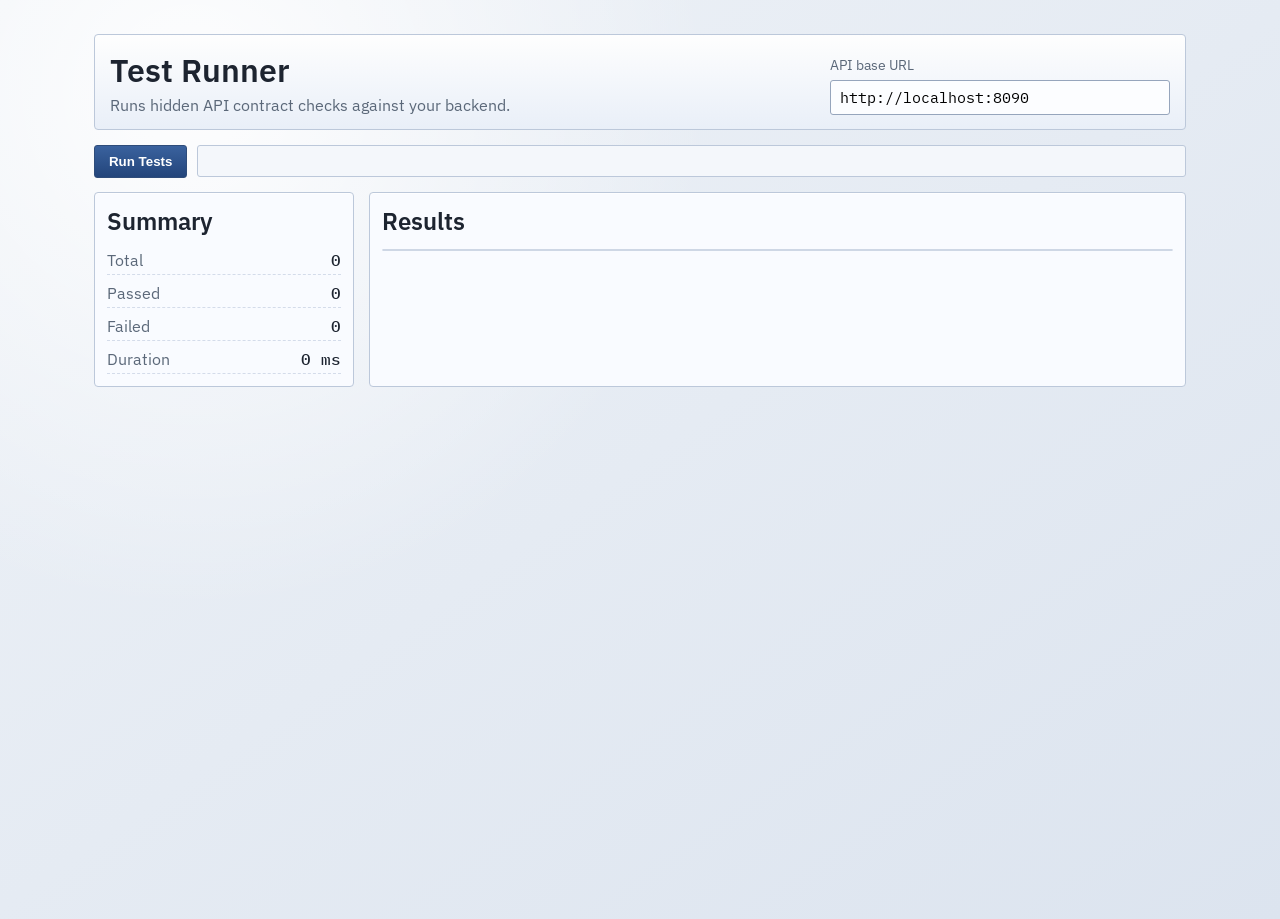
<file: test-runner/index.html>
<!DOCTYPE html>
<html lang="en">

<head>
    <meta charset="UTF-8" />
    <meta name="viewport" content="width=device-width, initial-scale=1.0" />
    <title>Digisport Black Box API Test Runner</title>
    <link rel="preconnect" href="https://fonts.googleapis.com" />
    <link rel="preconnect" href="https://fonts.gstatic.com" crossorigin />
    <link
        href="https://fonts.googleapis.com/css2?family=IBM+Plex+Sans:wght@400;500;600&family=IBM+Plex+Mono:wght@400;500&display=swap"
        rel="stylesheet" />
    <link rel="stylesheet" href="./style.css" />
</head>

<body>
    <div class="app-shell">
        <header class="top-bar">
            <div>
                <h1>Test Runner</h1>
                <p>Runs hidden API contract checks against your backend.</p>
            </div>
            <div class="base-url">
                <label for="api-base">API base URL</label>
                <input id="api-base" type="text" value="http://localhost:8090" spellcheck="false" />
            </div>
        </header>

        <section class="toolbar">
            <button id="run-btn" class="run-btn">Run Tests</button>
            <div class="status-strip" id="status-strip" aria-live="polite"></div>
        </section>

        <section class="dashboard">
            <article class="summary-card">
                <h2>Summary</h2>
                <dl>
                    <div>
                        <dt>Total</dt>
                        <dd id="count-total">0</dd>
                    </div>
                    <div>
                        <dt>Passed</dt>
                        <dd id="count-passed">0</dd>
                    </div>
                    <div>
                        <dt>Failed</dt>
                        <dd id="count-failed">0</dd>
                    </div>
                    <div>
                        <dt>Duration</dt>
                        <dd id="duration-ms">0 ms</dd>
                    </div>
                </dl>
            </article>

            <article class="results-card">
                <h2>Results</h2>
                <ul id="results" class="results"></ul>
            </article>
        </section>
    </div>

    <script src="./app.js"></script>
</body>

</html>
</file>
<file: test-runner/style.css>
:root {
    --bg-a: #eef2f7;
    --bg-b: #dce4ef;
    --ink: #1d2430;
    --muted: #5b6879;
    --panel: #f9fbff;
    --line: #bcc8da;
    --pass: #2d7a2d;
    --fail: #9f1b1b;
    --run: #2e5b9a;
    --accent: #2e4a78;
}

* {
    box-sizing: border-box;
}

body {
    margin: 0;
    min-height: 100vh;
    font-family: "IBM Plex Sans", sans-serif;
    color: var(--ink);
    background:
        radial-gradient(circle at 15% 10%, rgba(255, 255, 255, 0.9) 0, rgba(255, 255, 255, 0) 38%),
        linear-gradient(145deg, var(--bg-a), var(--bg-b));
}

.app-shell {
    max-width: 1120px;
    margin: 1.2rem auto;
    padding: 0.9rem;
}

.top-bar {
    display: flex;
    justify-content: space-between;
    gap: 1rem;
    align-items: end;
    padding: 0.9rem;
    border: 1px solid var(--line);
    background: linear-gradient(#fefefe, #e9eff8);
    border-radius: 4px;
}

h1,
h2 {
    margin: 0;
    font-weight: 600;
}

.top-bar p {
    margin: 0.25rem 0 0;
    color: var(--muted);
}

.base-url {
    display: grid;
    gap: 0.35rem;
}

.base-url label {
    font-size: 0.85rem;
    color: var(--muted);
}

.base-url input {
    width: min(340px, 90vw);
    font-family: "IBM Plex Mono", monospace;
    font-size: 0.92rem;
    padding: 0.45rem 0.55rem;
    border: 1px solid #96a5bc;
    border-radius: 3px;
    background: #fcfdff;
}

.toolbar {
    margin-top: 0.9rem;
    display: grid;
    grid-template-columns: auto 1fr;
    gap: 0.6rem;
    align-items: center;
}

.run-btn {
    border: 1px solid #2e4c7a;
    border-radius: 3px;
    background: linear-gradient(#3a629e, #23457b);
    color: #fff;
    font-weight: 600;
    padding: 0.5rem 0.85rem;
    cursor: pointer;
}

.run-btn:hover {
    filter: brightness(1.05);
}

.status-strip {
    min-height: 2rem;
    border: 1px solid var(--line);
    border-radius: 3px;
    background: #f4f7fb;
    display: flex;
    align-items: center;
    padding: 0 0.55rem;
    font-size: 0.9rem;
}

.status-strip.running {
    border-color: #86aad9;
    color: #254d85;
    background: #e9f2ff;
}

.status-strip.pass {
    border-color: #74a374;
    color: #1a5f1a;
    background: #e9f8e9;
}

.status-strip.fail {
    border-color: #c47d7d;
    color: #7d1313;
    background: #fdeaea;
}

.dashboard {
    margin-top: 0.9rem;
    display: grid;
    grid-template-columns: 260px 1fr;
    gap: 0.9rem;
}

.summary-card,
.results-card {
    border: 1px solid var(--line);
    border-radius: 4px;
    background: var(--panel);
    box-shadow: inset 0 1px 0 rgba(255, 255, 255, 0.8);
}

.summary-card {
    padding: 0.75rem;
}

.summary-card dl {
    margin: 0.8rem 0 0;
    display: grid;
    gap: 0.5rem;
}

.summary-card dl>div {
    display: flex;
    justify-content: space-between;
    border-bottom: 1px dashed #d4dcea;
    padding-bottom: 0.25rem;
}

.summary-card dt {
    color: var(--muted);
}

.summary-card dd {
    margin: 0;
    font-family: "IBM Plex Mono", monospace;
    font-weight: 500;
}

.results-card {
    padding: 0.75rem;
}

.results {
    list-style: none;
    margin: 0.75rem 0 0;
    padding: 0;
    border: 1px solid #ced7e5;
    border-radius: 3px;
    overflow: hidden;
}

.result-row {
    display: grid;
    grid-template-columns: 28px 1fr auto;
    gap: 0.5rem;
    align-items: center;
    border-bottom: 1px solid #e3e8f1;
    padding: 0.4rem 0.55rem;
    font-size: 0.92rem;
    animation: row-enter 180ms ease forwards;
}

.result-suite {
    list-style: none;
    padding: 0.42rem 0.55rem;
    border-bottom: 1px solid #d2dbe9;
    border-top: 1px solid #c7d3e5;
    background: linear-gradient(#eef3fb, #e3ebf8);
    color: #284a79;
    font-size: 0.82rem;
    font-weight: 700;
    letter-spacing: 0.03em;
    text-transform: uppercase;
}

.result-row:last-child {
    border-bottom: 0;
}

.result-icon {
    width: 16px;
    height: 16px;
    border-radius: 50%;
    display: grid;
    place-items: center;
    font-size: 11px;
    color: #fff;
    font-weight: 600;
}

.result-row.pass .result-icon {
    background: var(--pass);
}

.result-row.fail .result-icon {
    background: var(--fail);
}

.result-name {
    font-family: "IBM Plex Mono", monospace;
}

.result-meta {
    font-size: 0.82rem;
    color: var(--muted);
}

.result-row.fail .result-meta {
    color: #7a1b1b;
}

@keyframes row-enter {
    from {
        opacity: 0;
        transform: translateY(4px);
    }

    to {
        opacity: 1;
        transform: translateY(0);
    }
}

@media (max-width: 900px) {
    .dashboard {
        grid-template-columns: 1fr;
    }

    .toolbar {
        grid-template-columns: 1fr;
    }
}
</file>
